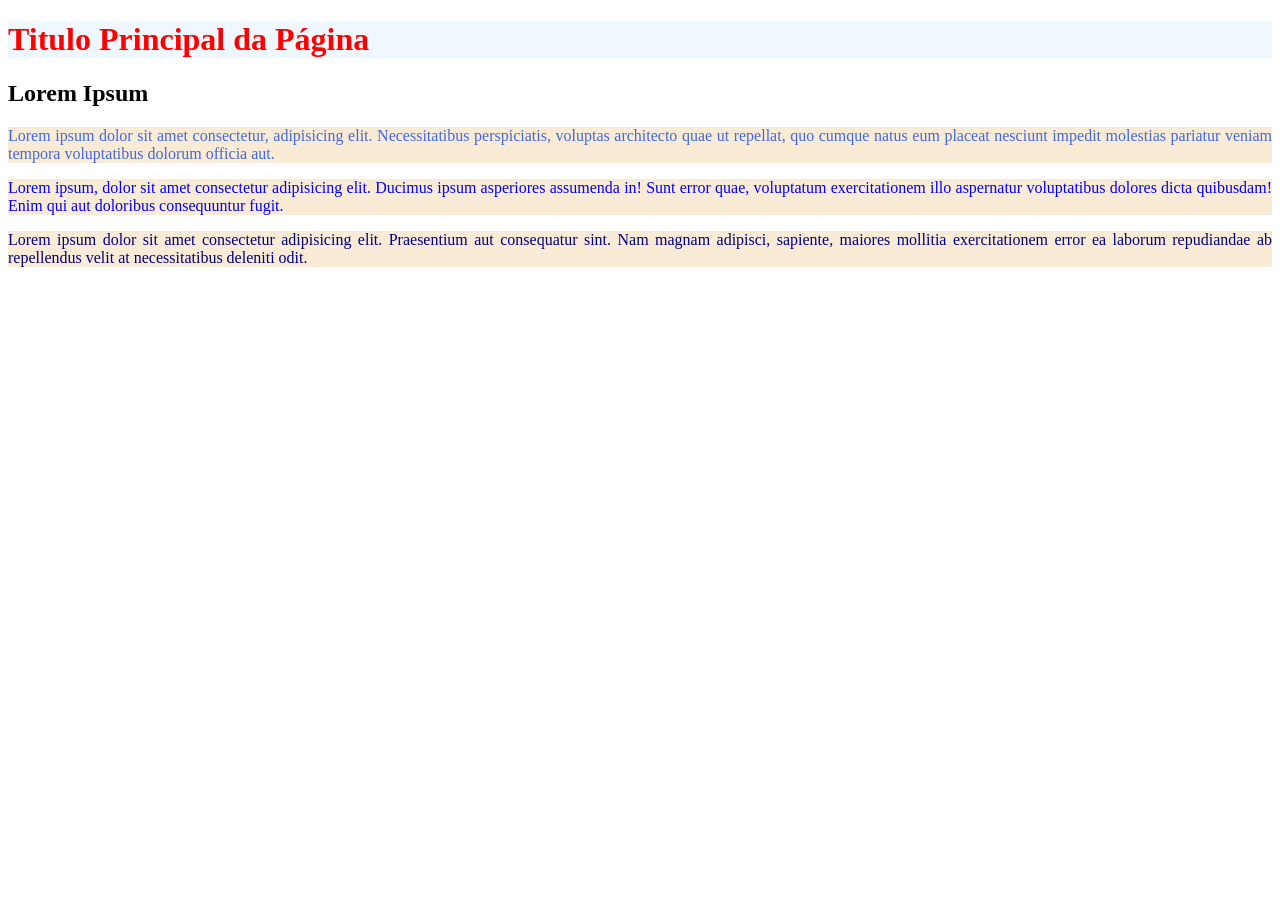
<file: aula-0206/main.html>
<!DOCTYPE html>
<html lang="pt-br">
<head>
    <meta charset="UTF-8">
    <title>Usando class e id</title>
    <link rel="stylesheet" href="estilos.css">
</head>
<body>
    <h1 id="titulo-principal">Titulo Principal da Página</h1>
    <h2>Lorem Ipsum</h2>
    <p id="paragraph1" class="paragrafo">
        Lorem ipsum dolor sit amet consectetur, adipisicing elit. Necessitatibus perspiciatis, voluptas architecto quae ut repellat, quo cumque natus eum placeat nesciunt impedit molestias pariatur veniam tempora voluptatibus dolorum officia aut.</p>

    <p id="paragraph2" class="paragrafo">
        Lorem ipsum, dolor sit amet consectetur adipisicing elit. Ducimus ipsum asperiores assumenda in! Sunt error quae, voluptatum exercitationem illo aspernatur voluptatibus dolores dicta quibusdam! Enim qui aut doloribus consequuntur fugit.</p>

    <p id="paragraph3" class="paragrafo">
        Lorem ipsum dolor sit amet consectetur adipisicing elit. Praesentium aut consequatur sint. Nam magnam adipisci, sapiente, maiores mollitia exercitationem error ea laborum repudiandae ab repellendus velit at necessitatibus deleniti odit.</p>
</body>
</html>
</file>
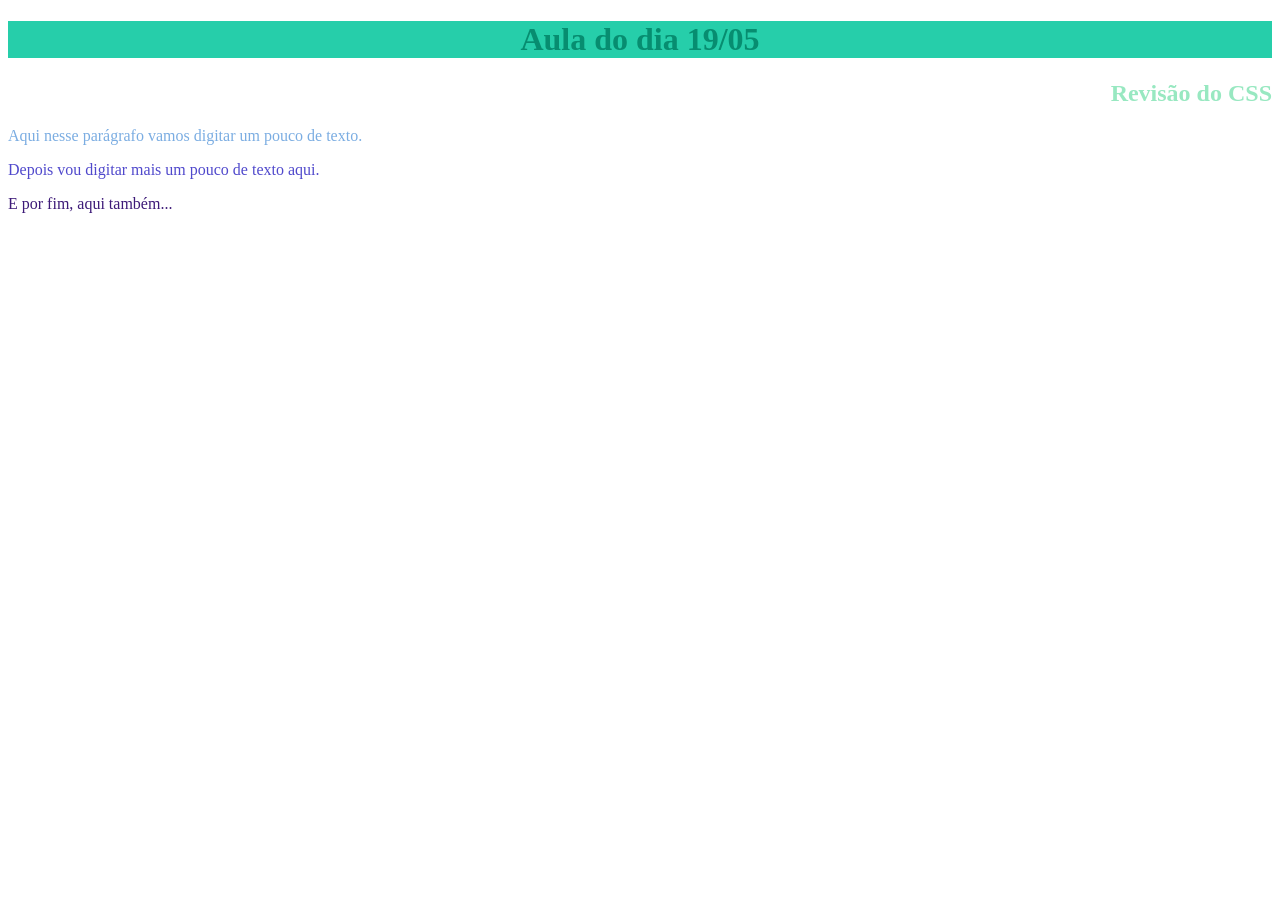
<file: aula-1905/revisao.html>
<!DOCTYPE html>
<html lang="pt-br">
        <head>
            <meta charset="UTF-8">
              <meta name="viewport" content="width=device-width, initial-scale=1.0">
             <title>Revisão</title>
             <style>
                h1{
                    color: #078D70;
                    text-align: center;
                    background-color: #26CEAA;
                }
                h2{
                    color:#98E8C1;
                    text-align: right;
                }

             </style>
        </head>
    <body>
        <h1>Aula do dia 19/05</h1>
        <h2>Revisão do CSS</h2>
        <p><font color="#7BADE2">Aqui nesse parágrafo vamos digitar um pouco de texto.</p></font>
        <p><font color="#5049CC">Depois vou digitar mais um pouco de texto aqui.</p></font>
        <p><font color="#3D1A78">E por fim, aqui também...</p></font>

    </body>
</html>
</file>
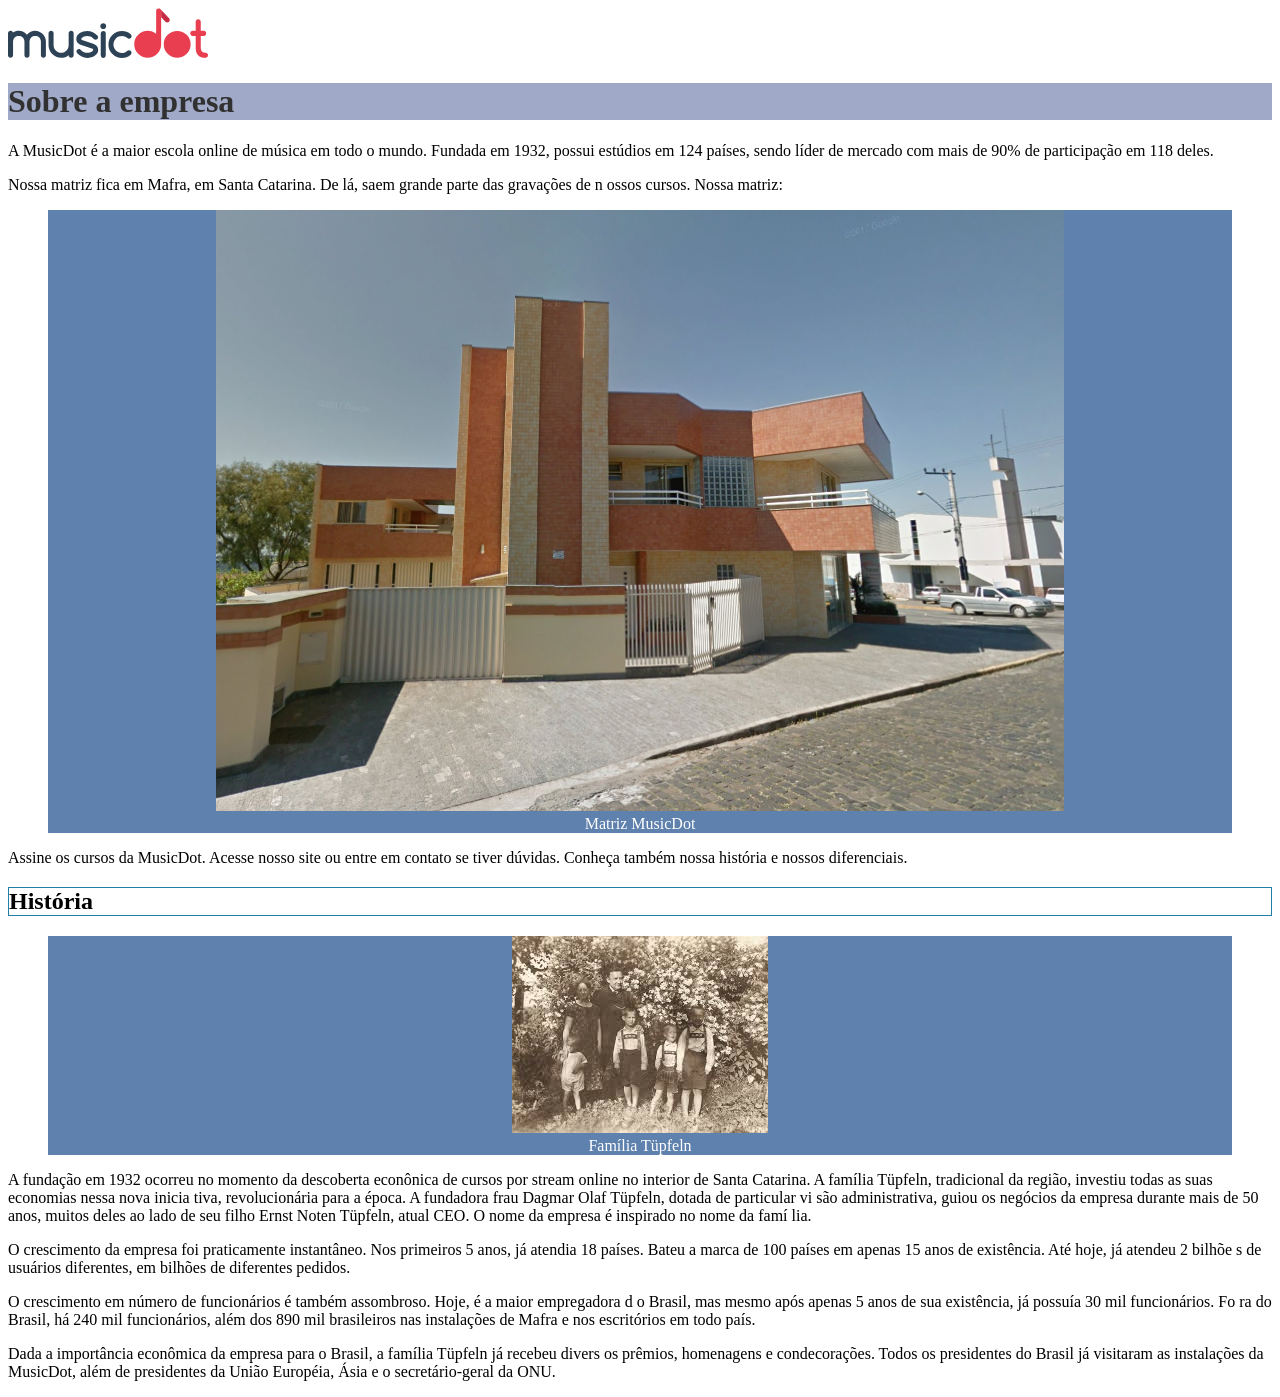
<file: aula-2605/musicdot/sobre.html>
<!doctype html>
<html lang="pt-BR">

<head>
    <meta charset="utf-8">
    <title>
        MusicDot | Sobre a empresa
    </title>
    <link href="img/musicdot_ico.ico" rel="icon">
    <link rel="stylesheet" href="sobre.css">
</head>

<body>
    <img src="img/musicdot2.png" alt="MusicDot">
    <h1> Sobre a empresa </h1>
    <p>
        A MusicDot é a maior escola online de música em todo o mundo.
        Fundada em 1932, possui estúdios em 124 países, sendo líder de mercado com mais de 90% de
        participação em 118 deles.
    </p>
    <p>
        Nossa matriz fica em Mafra, em Santa Catarina. De lá, saem grande parte das gravações de n
        ossos cursos. Nossa matriz:
    </p>
    <figure>
        <img src="img/musicdot.png" alt="Matriz	da	musicdot">
        <figcaption>
            Matriz MusicDot
        </figcaption>
    </figure>
    <p>
        Assine os cursos da MusicDot. Acesse nosso site ou entre em contato
        se tiver dúvidas. Conheça também nossa história e nossos diferenciais.
    </p>
    <h2> História </h2>
    <figure>
   
        <img src="img/tupfeln.jfif">
        <figcaption>Família Tüpfeln</figcaption>
    </figure>
    <p>
        A fundação em 1932 ocorreu no momento da descoberta econônica de cursos por stream online
        no interior de Santa Catarina. A
        família Tüpfeln, tradicional da região, investiu todas as suas economias nessa nova inicia
        tiva,
        revolucionária para a época. A fundadora frau Dagmar Olaf Tüpfeln, dotada de particular vi
        são
        administrativa, guiou os negócios da empresa durante mais de 50 anos, muitos deles ao lado
        de seu filho Ernst Noten Tüpfeln, atual CEO. O nome da empresa é inspirado no nome da famí
        lia.
    </p>
    <p>
        O crescimento da empresa foi praticamente instantâneo. Nos primeiros 5 anos, já atendia 18
        países.
        Bateu a marca de 100 países em apenas 15 anos de existência. Até hoje, já atendeu 2 bilhõe
        s
        de usuários diferentes, em bilhões de diferentes pedidos.
    </p>
    <p>
        O crescimento em número de funcionários é também assombroso. Hoje, é a maior empregadora d
        o
        Brasil, mas mesmo após apenas 5 anos de sua existência, já possuía 30 mil funcionários. Fo
        ra do
        Brasil, há 240 mil funcionários, além dos 890 mil brasileiros nas instalações de Mafra e
        nos escritórios em todo país.
    </p>
    <p>
        Dada a importância econômica da empresa para o Brasil, a família Tüpfeln já recebeu divers
        os prêmios,
        homenagens e condecorações. Todos os presidentes do Brasil já visitaram as instalações da
        MusicDot, além de presidentes da União Européia, Ásia e o secretário-geral da ONU.
    </p>
</body>

</html>
</file>
<file: aula-0206/estilos.css>
#titulo-principal {
    color: red;
    background-color: aliceblue;
}

#paragraph1 {
    color: royalblue;
}

#paragraph2 {
    color: blue;
}

#paragraph3 {
    color: navy;
}

.paragrafo{
    text-align: justify;
    background-color: antiquewhite;
}
</file>
<file: aula-2605/musicdot/sobre.css>
body{
    font-family: "Times New Roman";
    background-color: #FFFFFF;
}
    
h1	{
	background-color:	#a0a9c7;
	color:	#313131;
}

    
h2	{
	border-bottom:	2px	solid	black;
	border:	1px	solid	#1F81AA;
}

figure	{
	text-align:	center;
    
	background-color: #5F81AD;
    color: #FFFFFF;
}
</file>
